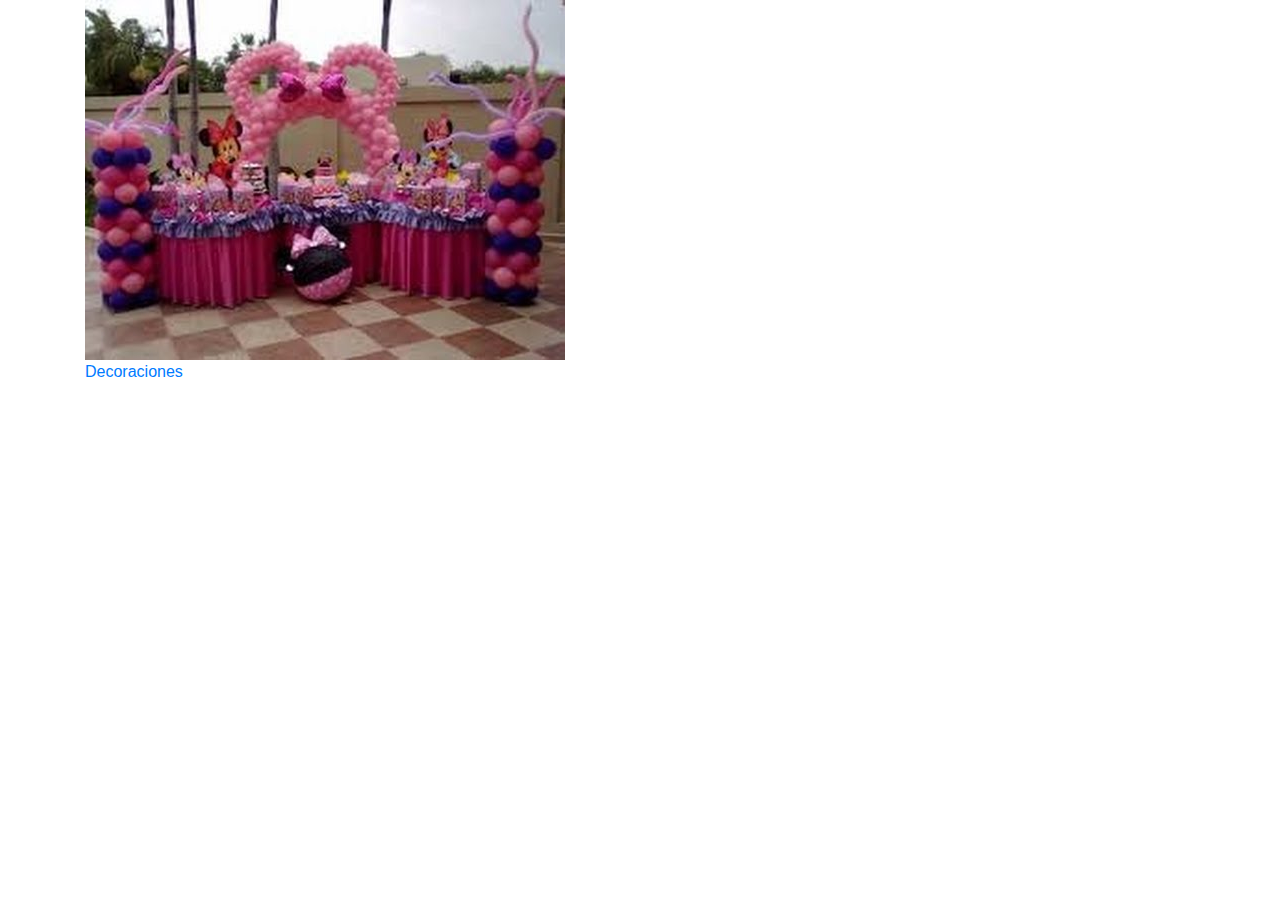
<file: web.decoracionesara/test/test1.html>
<!doctype html>
<html>
<head>
	<link rel="stylesheet" type="text/css" href="style_test.css">
	<link rel="stylesheet" type="text/css" href="../css/bootstrap.min.css">
	<meta charset="utf-8">
	<meta name="viewport" content="width=device-width, initial-scale=1">


	<script src="../js/jquery-3.4.1.js"></script>
	<script src="../js/bootstrap.min.js"></script>

</head>
<body>
	<div class="container">
			<div id="home-tiles" class="row">
				<div class="col-md-4 col-sm-6 col-xs-12">
					<a href="#">
						<div id="deco-tile">
							<img src="../media/images/home_deco_tile.jpeg">
							<span>Decoraciones</span>
						</div>
					</a>
				</div>
			</div>
	</div>

</body>
</html>
</file>
<file: web.decoracionesara/test/style_test.css>
.col-md-2, .col-md-10{
	border: 1px solid green !important;
}
</file>
